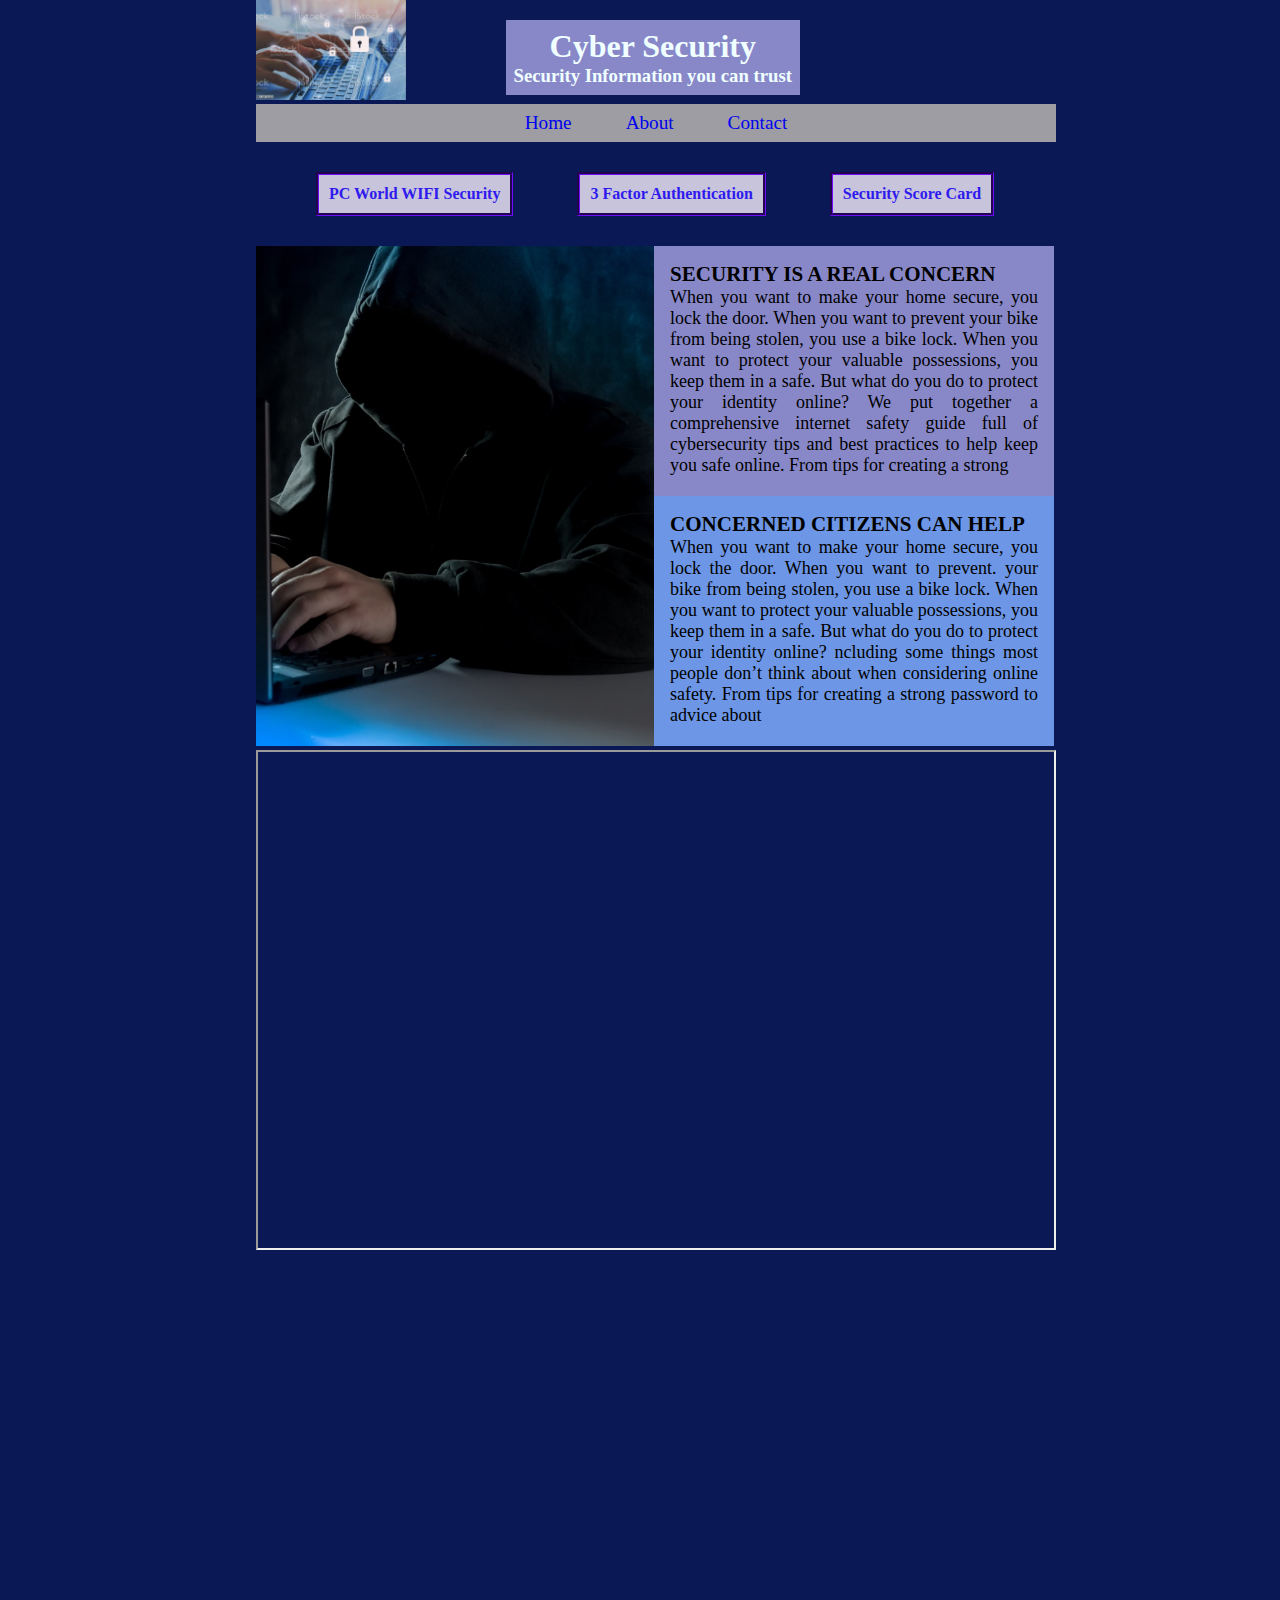
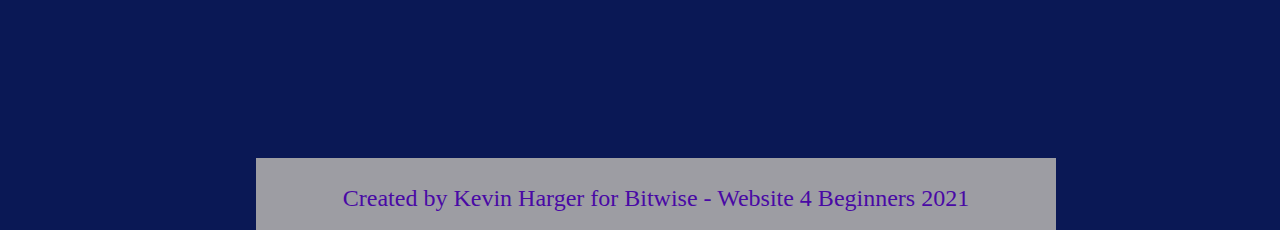
<file: index.html>
<!DOCTYPE html>
<html lang="en">

<head>
    <meta charset="UTF-8">
    <meta http-equiv="X-UA-Compatible" content="IE=edge">
    <meta name="viewport" content="width=device-width, initial-scale=1.0">
    <title>Dual Menus</title>
    <link rel="stylesheet" href="./css/style.css">
</head>

<body>
    <!-- Create LOGO top left corner and header below-->
    <img src="./img/security_logo.jpg" ALIGN=”left” alt="Security Logo" width="150px">

    <header>
        <center>
            <h1>Cyber Security</h1>
            <p>
            <h3>Security Information you can trust</h3>
            </p>
        </center>
    </header>
    <!-- Main top menu -->
    <ul>
        <li><a href="./index.html">Home</a></li>
        <li><a href="./about.html">About</a></li>
        <li><a href="./contact.html">Contact</a></li>
    </ul>
    <div>
        <a target="popup"
            onclick="window.open('https://www.pcworld.com/article/3631380/how-to-secure-your-home-wi-fi-network-and-router.html','PC World','width=800,height=500,top=300,left=298')">
            PC World WIFI Security</a>
        <a target="popup"
            onclick="window.open('https://sensipass.com/','3FA','width=800,height=500,top=300,left=298')">3
            Factor Authentication</a>
        <a target="popup"
            onclick="window.open('https://securityscorecard.com/','Security Score Card','width=800,height=500,top=300,left=298')">Security
            Score Card</a>
    </div>
    <!-- Section Lables per specs . could wrap a href:// to pictures etc. -->
    <div class="side-graphic"><img src="./img/bermix-studio-wJ7atxTNeQE-unsplash.jpg" height="500"
            alt="businessman with laptop"></div>
    <div class="section">
        <h3>SECURITY IS A REAL CONCERN</h3>
        <p>When you want to make your home secure, you lock the door. When you want to prevent your bike
            from being stolen, you use a bike lock. When you want to protect your valuable possessions, you
            keep them in a safe. But what do you do to protect your identity online? We put together a
            comprehensive internet safety guide full of cybersecurity tips and best practices to help keep
            you safe online. From tips for creating a strong</p>
    </div>
    <div class="article">
        <h3>CONCERNED CITIZENS CAN HELP</h3>
        <p>When you want to make your home secure, you lock the door. When you want to prevent. your bike
            from being stolen, you use a bike lock. When you want to protect your valuable possessions, you
            keep them in a safe. But what do you do to protect your identity online? ncluding some things
            most people don’t think about when considering online safety. From tips for creating a strong
            password to advice about </p>
    </div>
    <iframe src="https://sensipass.com" title="For serious 3 factor authentication" height="500" width="100%"></iframe>
    <br>
    <iframe width="100%" height="500" src="https://www.youtube.com/embed/-ni_PWxrsNo" title="YouTube video player"
        frameborder="0" allow="accelerometer; autoplay; clipboard-write; encrypted-media; gyroscope; picture-in-picture"
        allowfullscreen></iframe>
    <br>
    <div class="footer">Created by Kevin Harger for Bitwise - Website 4 Beginners 2021 </div>
</body>

</html>
</file>
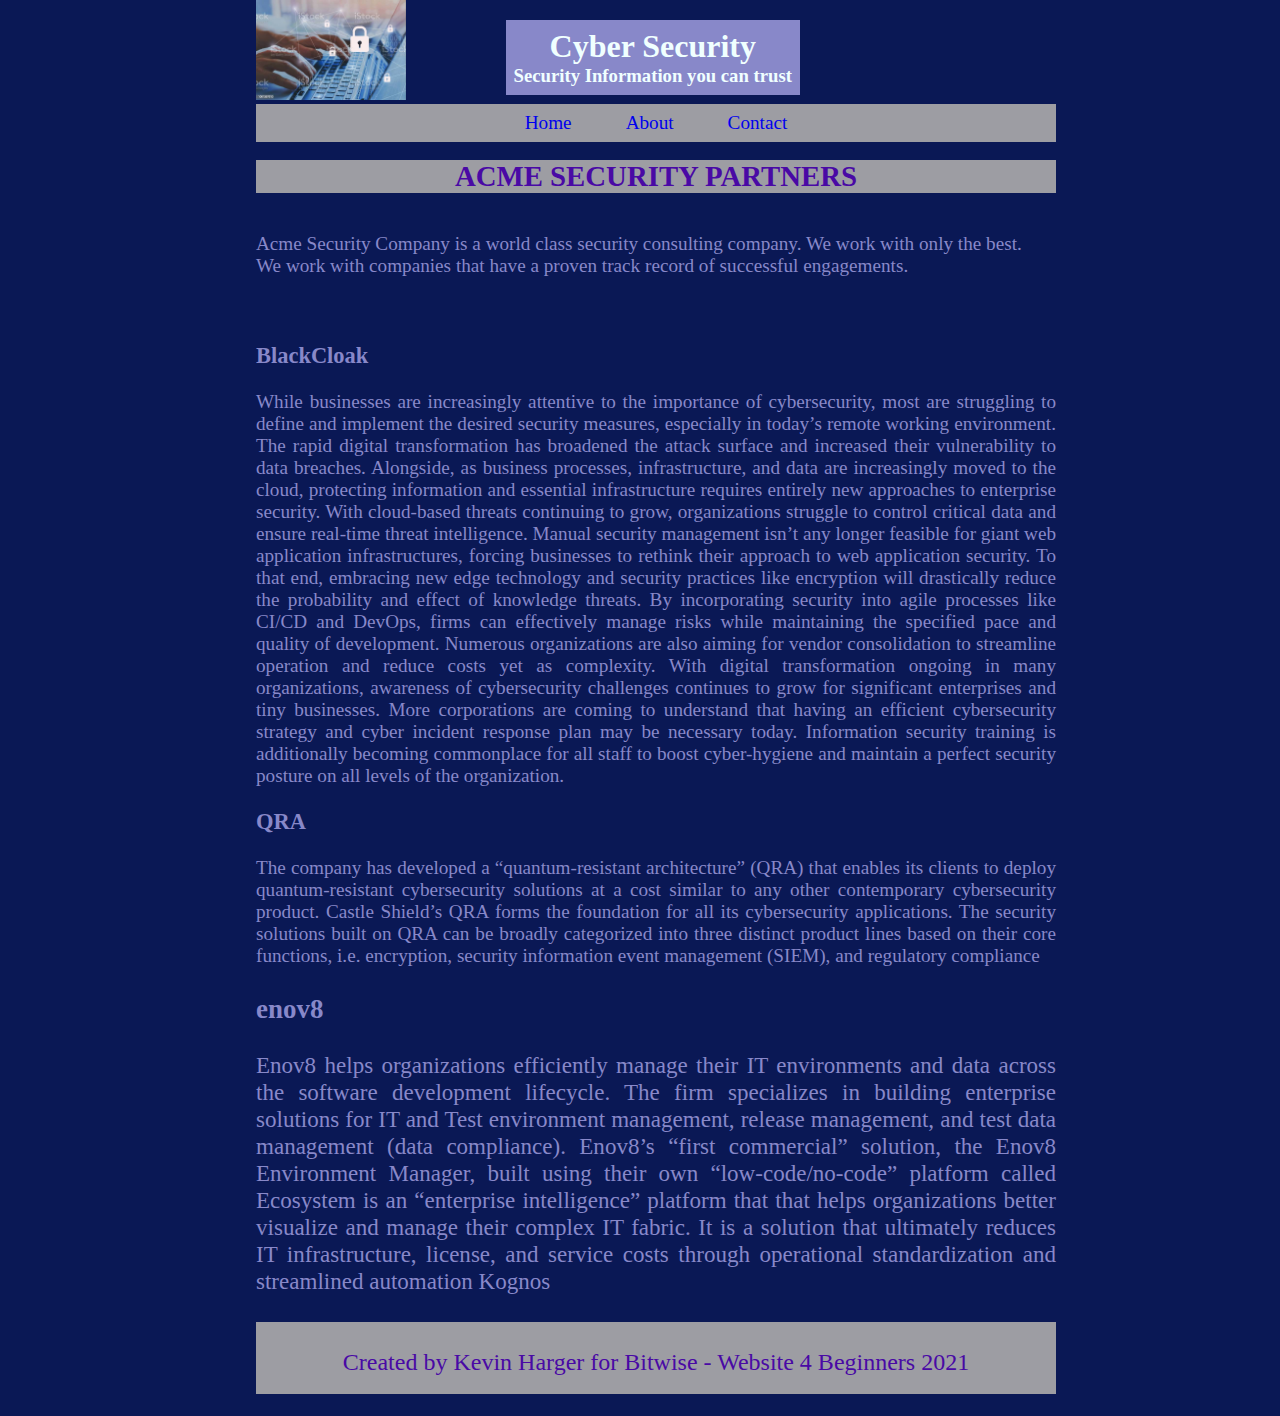
<file: about.html>
<!DOCTYPE html>
<html lang="en">

<head>
    <meta charset="UTF-8">
    <meta http-equiv="X-UA-Compatible" content="IE=edge">
    
    <meta name="viewport" content="width=device-width, initial-scale=1.0">
    <title>ABOUT</title>
    <link rel="stylesheet" href="./css/style.css">
</head>

<body>
    <! Create LOGO top left corner and header below-->
        <img src="./img/security_logo.jpg" ALIGN=”left” alt="Security Logo" width="150px">

        <header>
            <center>
                <h1>Cyber Security</h1>
                <p>
                <h3>Security Information you can trust</h3>
                </p>
            </center>
        </header>
        <! Main top menu -->
            <ul>
                <li><a href="./index.html">Home</a></li>
                <li><a href="./about.html">About</a></li>
                <li><a href="./contact.html">Contact</a></li>
            </ul>
            <center>
                <br>
                <div class="about_title">
                    <h2> ACME SECURITY PARTNERS </h2>
                </div>
                <br>
                <div class="about1">
                    <br>Acme Security Company is a world class security consulting company. We work with only the best.
                    <p>We work with companies that have a proven track record of successful engagements. </p>
                    <br>
                    <br>
                    <br>
                    <h3>BlackCloak</h3>

                    <br>
                    <p> While businesses are increasingly attentive to the importance of cybersecurity, most are
                        struggling to define and implement the desired security measures, especially in today’s remote
                        working environment. The rapid digital transformation has broadened the attack surface and
                        increased their vulnerability to data breaches. Alongside, as business processes,
                        infrastructure, and data are increasingly moved to the cloud, protecting information and
                        essential infrastructure requires entirely new approaches to enterprise security. With
                        cloud-based threats continuing to grow, organizations struggle to control critical data and
                        ensure real-time threat intelligence. Manual security management isn’t any longer feasible for
                        giant web application infrastructures, forcing businesses to rethink their approach to web
                        application security.
                        To that end, embracing new edge technology and security practices like encryption will
                        drastically reduce the probability and effect of knowledge threats. By incorporating security
                        into agile processes like CI/CD and DevOps, firms can effectively manage risks while maintaining
                        the specified pace and quality of development. Numerous organizations are also aiming for vendor
                        consolidation to streamline operation and reduce costs yet as complexity.
                        With digital transformation ongoing in many organizations, awareness of cybersecurity challenges
                        continues to grow for significant enterprises and tiny businesses. More corporations are coming
                        to understand that having an efficient cybersecurity strategy and cyber incident response plan
                        may be necessary today. Information security training is additionally becoming commonplace for
                        all staff to boost cyber-hygiene and maintain a perfect security posture on all levels of the
                        organization.
                    </p>
                </div>
                <br>
                <div class="about2">
                    <br>
                    <h3>QRA</h3>
                    <br>
                    <p>
                        The company has developed a “quantum-resistant architecture” (QRA) that enables its clients to
                        deploy quantum-resistant cybersecurity solutions at a cost similar to any other contemporary
                        cybersecurity product. Castle Shield’s QRA forms the foundation for all its cybersecurity
                        applications. The security solutions built on QRA can be broadly categorized into three distinct
                        product lines based on their core functions, i.e. encryption, security information event
                        management (SIEM), and regulatory compliance
                        <br>
                    </p>
                    </di>
                    <div class="about3">
                        <br>
                        <h3>enov8</h3>
                        <br>
                        <p>
                            Enov8 helps organizations efficiently manage their IT environments and data across the
                            software development lifecycle. The firm specializes in building enterprise solutions for IT
                            and Test environment management, release management, and test data management (data
                            compliance). Enov8’s “first commercial” solution, the Enov8 Environment Manager, built using
                            their own “low-code/no-code” platform called Ecosystem is an “enterprise intelligence”
                            platform that that helps organizations better visualize and manage their complex IT fabric.
                            It is a solution that ultimately reduces IT infrastructure, license, and service costs
                            through operational standardization and streamlined automation
                            Kognos
                        </p>
                        <br>
                    </div>
                    <div class="about_footer">Created by Kevin Harger for Bitwise - Website 4 Beginners 2021 </div>
</body>
<br>

</html>
</file>
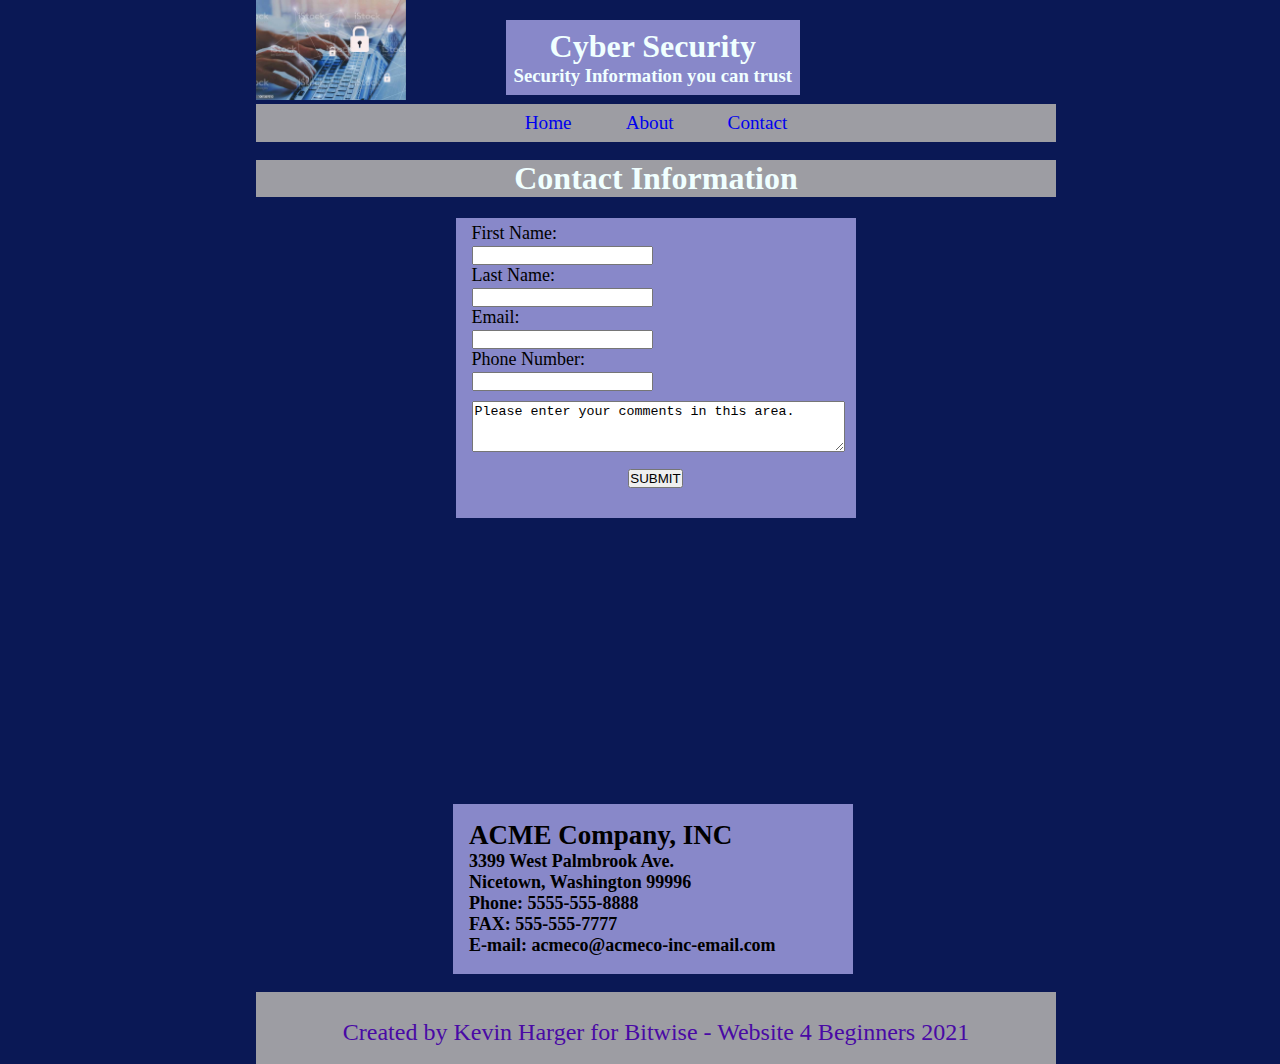
<file: contact.html>
<!DOCTYPE html>
<html lang="en">

<head>
    <meta charset="UTF-8">
    <meta http-equiv="X-UA-Compatible" content="IE=edge">
    <meta name="viewport" content="width=device-width, initial-scale=1.0">
    <title>CONTACT</title>
    <link rel="stylesheet" href="./css/style.css">
</head>

<body>
    <! Create LOGO top left corner and header below-->
        <img src="./img/security_logo.jpg" ALIGN=”left” alt="Security Logo" width="150px">
        

        <header>
            <center>
                <h1>Cyber Security</h1>
                <p>
                <h3>Security Information you can trust</h3>
                </p>
            </center>
        </header>

        <!-- Main top menu -->
            <ul>
                <li><a href="./index.html">Home</a></li>
                <li><a href="./about.html">About</a></li>
                <li><a href="./contact.html">Contact</a></li>
            </ul>
            <center>
                <br>
                <h1 style=" background-color: #9d9da3; color:azure">Contact Information</h1>
                <div>
                    <br>
                    <form action="./contact.html">
                        <label for="fname">First Name:</label><br>
                        <input type="text" id="fname" name="fname"><br>
                        <label for="lname">Last Name:</label><br>
                        <input type="text" id="lname" name="lname"><br>
                        <label for="email">Email:</label><br>
                        <input type="email" id="email" name="email"><br>
                        <label for="phone">Phone Number:</label><br>
                        <input type="text" id="phone" name="phone"><br>
                        <textarea id="comments" name="comments" rows="3" cols="44">Please enter your comments in this area.
        </textarea>
                        <CENTER><input type="submit" value="SUBMIT"></CENTER>
                        <br>
                        <div class="contact-iframe"><iframe
                                src="https://www.google.com/maps/embed?pb=!1m18!1m12!1m3!1d12422.522293278404!2d-77.00748691372095!3d38.88669322315492!2m3!1f0!2f0!3f0!3m2!1i1024!2i768!4f13.1!3m3!1m2!1s0x89b7b832f5979699%3A0xbaf532cbbaafe9c!2sCapitol%20Hill%2C%20Washington%2C%20DC!5e0!3m2!1sen!2sus!4v1631674785352!5m2!1sen!2sus"
                                width="365" height="250" style="border:0;" allowfullscreen="" loading="lazy"></iframe>
                        </div>
                        <br>
                    </form>
                    <br>
                </div>
</body>
<footer class="contact-foot">
    <h2>
        <p>ACME Company, INC</p>
    </h2>
    <h4>
        <p>3399 West Palmbrook Ave.</p>
        <p>Nicetown, Washington 99996</p>
        <p>Phone: 5555-555-8888</p>
        <p>FAX: 555-555-7777</p>
        <p>E-mail: acmeco@acmeco-inc-email.com</p>
    </h4>
</footer>
</center>
<br>
<div class="footer">Created by Kevin Harger for Bitwise - Website 4 Beginners 2021 </div>

</html>
</file>
<file: css/style.css>
*,
*::before,
*::after {
    margin: 0;
    padding: 0;
    box-sizing: border-box;
    text-decoration: none;
}
body{
    width: 60%;
    min-width: 800px;
    max-width: 800px;
    margin-left: 20%;
    background-color: rgb(10, 24, 85);
}

ul {
    align-items: center;
    list-style-type: none;
    text-align: center;
    margin: 0;
    padding: 0;
    overflow: hidden;
    background-color: #9d9da3;
    cursor: pointer;
   
}
a:hover {
    background-color: rgba(33, 5, 70, 0.863);

}
li{  
    display: inline-block;
    color: rgb(135, 204, 7);
    font-size: larger;
    text-align: center;
    padding: 8px 25px;
    
}
div a{
    border: #4909a5;
    border-style: groove;
    box-sizing: border-box;
    background-color: rgb(200, 196, 219);
    color: #2f1aee;
    padding: 10px 10px;
    margin-left: 60px;
    margin-top: 30px;
    margin-bottom: 30px;
    text-align: center;
    text-decoration-style: solid;
    display: inline-flex;
    font-size: 16px;
    font-weight: bold;
    cursor: pointer;
}
.side-graphic{
    float: left;
    padding:0px;
    margin: 0px;
    display:inline;
    box-sizing: border-box;
    max-width: 50%;
    height:auto;
   
}
.section{
    display: inline-block;
    padding: 2%;
    background-color: rgb(136, 136, 201);
    box-sizing: border-box;
    width: 50%;
    height: 250px;
    text-align: justify;
    font-size: large;
}
.article{
    display: inline-block;
    padding:2%;
    background-color:rgb(109, 151, 230);
    box-sizing: border-box;
    width: 50%;
    height: 250px;
    text-align: justify;
    font-size: large;
    margin-top: 0pt;
}
.footer{
    display: block;
    padding-top: 20pt;
    background-color: #9d9da3;
    box-sizing: border-box;
    height: .75in;
    text-align: center;
    font-size: x-large;
    color:  #4909a5;
}
header{
    margin-top: 20px;
    margin-right: 32%;
    padding: 1%;
    float: right;
    color: azure;
    background-color: rgb(136, 136, 201);
}
div h1 h3{
    text-align:center;
    margin-right: 45%;  
}
div form{
    display: inline-block;
    padding-right: 2%;
    padding-top: 5px;
    padding-left: 2%;
    background-color: rgb(136, 136, 201);
    box-sizing: border-box;
    width: 50%;
    height: 300px;
    text-align: justify;
    font-size: large;
    margin-top: 3px;
    margin-right: 1px;
}
.contact-iframe{
    margin-top: 20px;
    align-items: center;
   
}
footer h3{
    font-size: large    
    }
    .contact-foot{
        display: inline-block;
        padding: 02%;
        background-color: rgb(136, 136, 201);
        box-sizing: border-box;
        width: 50%;
        height: 170px;
        text-align: justify;
        font-size: large;
        margin-right: 6px;
        margin-top: 8;
    }
    textarea{
        align-items: center;
        padding: 2px;
        display: inline-block;
        margin-top: 10px;
        margin-bottom: 10px;
    }
    .about1{
        display: inline-block;
    color: rgb(136, 136, 201);
    font-size: larger;
    text-align: justify;
    }
    .about2{
        display: inline-block;
    color: rgb(136, 136, 201);
    font-size: larger;
    text-align: justify;
    }
    .about3{
        display: inline-block;
    color: rgb(136, 136, 201);
    font-size: larger;
    text-align: justify;
    }
    .about_title{
    color:  #4909a5;
    background-color: #9d9da3;
    font-size: larger;
    text-align: center;
    }
    .about_footer{
        display: block;
        padding-top: 20pt;
        background-color: #9d9da3;
        box-sizing: border-box;
        height: .75in;
        text-align: center;
        font-size: x-large;
        color:  #4909a5;
    }
</file>
